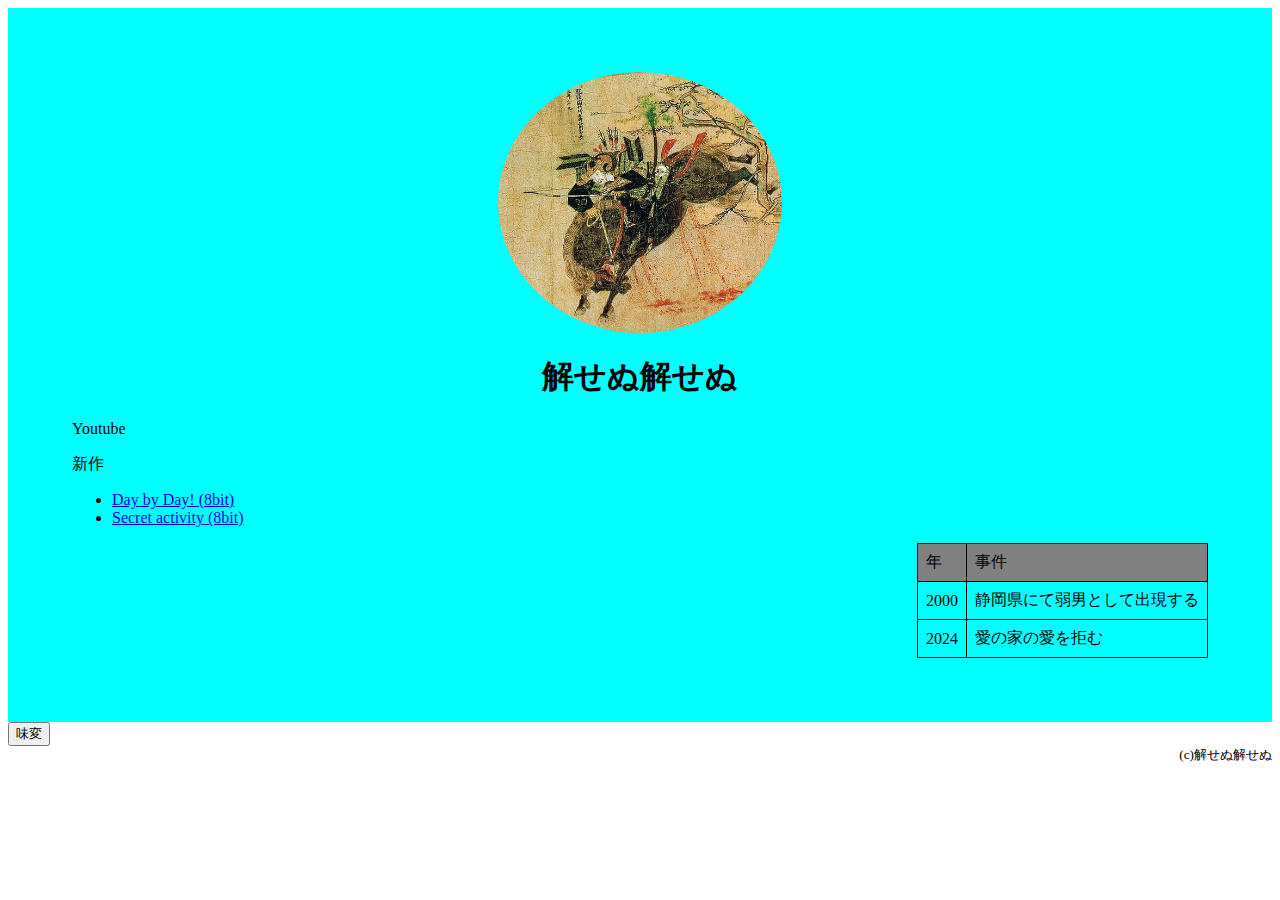
<file: index.html>
<!DOCTYPE html>
<html lang="ja">

<head>
  <meta charset="UTF-8">
  <title>解せぬ解せぬ</title>
  <link rel="icon" href="522px-Takezaki_Suenaga.jpg">
  <link rel="stylesheet" href="my-site style.css">
</head>

<body>
  <div class="all-wrapper">
    <div class="takezaki">
      <img src="522px-Takezaki_Suenaga.jpg" alt="我のアイコン">
    </div>
    <h1>解せぬ解せぬ</h1>
    <div class="my-channel">
      <p>Youtube</p>
      <p>新作</p>
      <ul>
        <li><a href="https://www.youtube.com/watch?v=xHXkPqJ9Z-0" target="_blank">Day by Day! (8bit)</a></li>
        <li><a href="https://www.youtube.com/watch?v=TKDK-VNJVDs&t=71s" target="_blank">Secret activity (8bit)</a></li>
      </ul>
    </div>
    <div class="my-hist">
      <table>
        <thead>
          <tr>
            <td>年</td>
            <td>事件</td>
          </tr>
        </thead>
        <tbody>
          <tr>
            <td>2000</td>
            <td>静岡県にて弱男として出現する</td>
          </tr>
          <tr>
            <td>2024</td>
            <td>愛の家の愛を拒む</td>
          </tr>
        </tbody>
      </table>
    </div>
  </div>
  <footer>
    <button class="change-swich">味変</button>
    <small>(c)解せぬ解せぬ</small>
  </footer>
  <script>
    document.querySelector('h1').addEventListener('click', () => {
      document.querySelector('h1').textContent = '俺のハンドルネーム';
    });

    document.getElementsByClassName('change-swich')[0].addEventListener('click', () => {
      if (confirm('え？ほんとにいいの？') === true) {
        document.getElementsByClassName('all-wrapper')[0].classList.toggle('change');
      }
    });
    document.querySelector('img').addEventListener('click',()=>{
      document.querySelector('img').src="guro001.jpg";
    });
  </script>
</body>

</html>
</file>
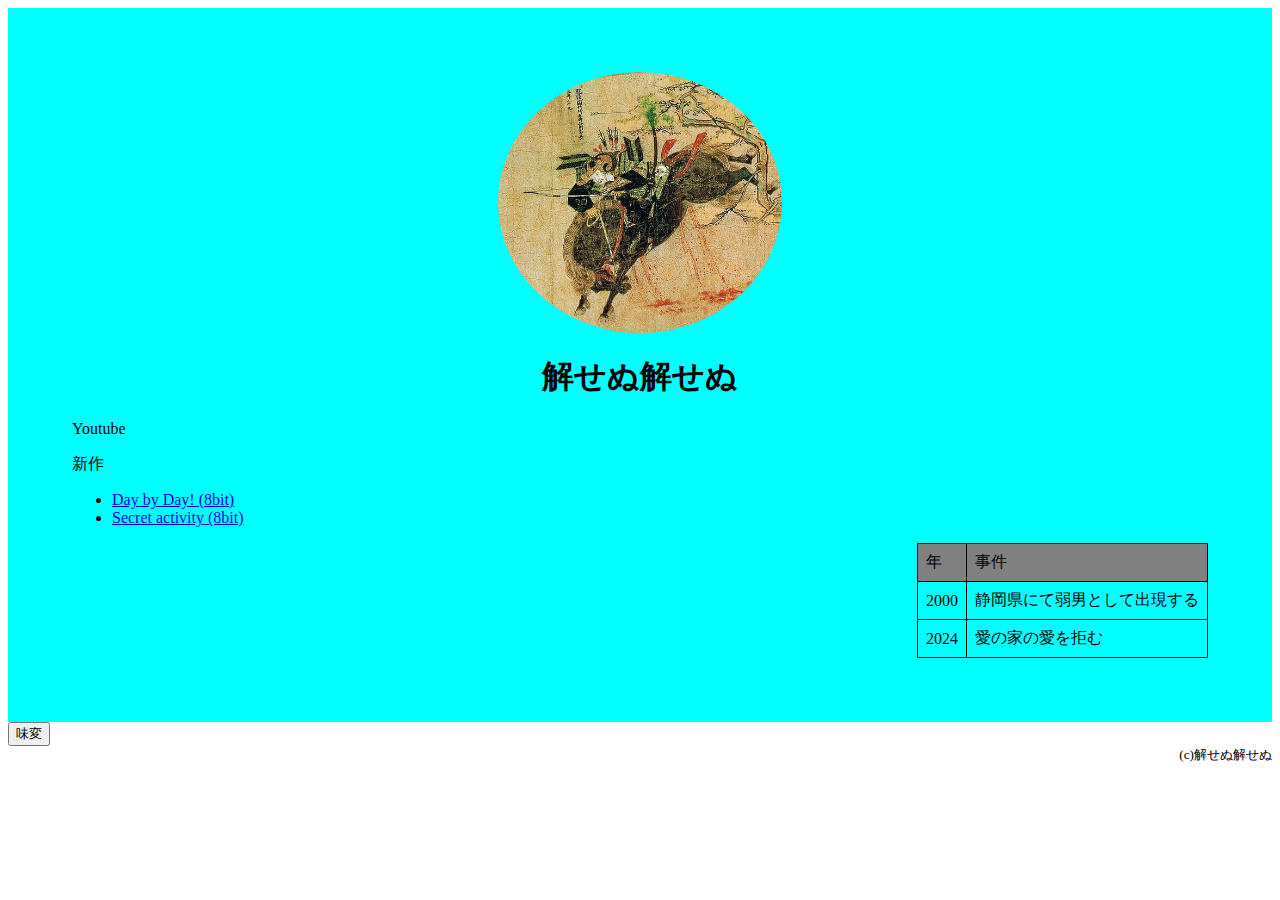
<file: my-site index.html>
<!DOCTYPE html>
<html lang="ja">

<head>
  <meta charset="UTF-8">
  <title>解せぬ解せぬ</title>
  <link rel="icon" href="522px-Takezaki_Suenaga.jpg">
  <link rel="stylesheet" href="my-site style.css">
</head>

<body>
  <div class="all-wrapper">
    <div class="takezaki">
      <img src="522px-Takezaki_Suenaga.jpg" alt="我のアイコン">
    </div>
    <h1>解せぬ解せぬ</h1>
    <div class="my-channel">
      <p>Youtube</p>
      <p>新作</p>
      <ul>
        <li><a href="https://www.youtube.com/watch?v=xHXkPqJ9Z-0" target="_blank">Day by Day! (8bit)</a></li>
        <li><a href="https://www.youtube.com/watch?v=TKDK-VNJVDs&t=71s" target="_blank">Secret activity (8bit)</a></li>
      </ul>
    </div>
    <div class="my-hist">
      <table>
        <thead>
          <tr>
            <td>年</td>
            <td>事件</td>
          </tr>
        </thead>
        <tbody>
          <tr>
            <td>2000</td>
            <td>静岡県にて弱男として出現する</td>
          </tr>
          <tr>
            <td>2024</td>
            <td>愛の家の愛を拒む</td>
          </tr>
        </tbody>
      </table>
    </div>
  </div>
  <footer>
    <button class="change-swich">味変</button>
    <small>(c)解せぬ解せぬ</small>
  </footer>
  <script>
    document.querySelector('h1').addEventListener('click', () => {
      document.querySelector('h1').textContent = '俺のハンドルネーム';
    });

    document.getElementsByClassName('change-swich')[0].addEventListener('click', () => {
      if (confirm('え？ほんとにいいの？') === true) {
        document.getElementsByClassName('all-wrapper')[0].classList.toggle('change');
      }
    });
    document.querySelector('img').addEventListener('click',()=>{
      document.querySelector('img').src="guro001.jpg";
    });
  </script>
</body>

</html>
</file>
<file: my-site style.css>
.all-wrapper{
padding:64px;
background-color: aqua;
}
.change{
padding:64px;
background-color: rgb(123, 255, 0);
}
h1{
text-align:center;
}
.takezaki{
width:100%;
}
.takezaki img{
border-radius:50%;
margin:auto;
width:25%; 
height:auto;
display:block;
}
.my-hist{
  margin-left:auto;
  width:fit-content;
}
.my-hist table{
  border-collapse: collapse;
}
.my-hist tr,td{
  border:1px solid black;
  padding:8px;
  
}
.my-hist thead{
  background: gray;
}
small{
  text-align: right;
display:block;
}
</file>
